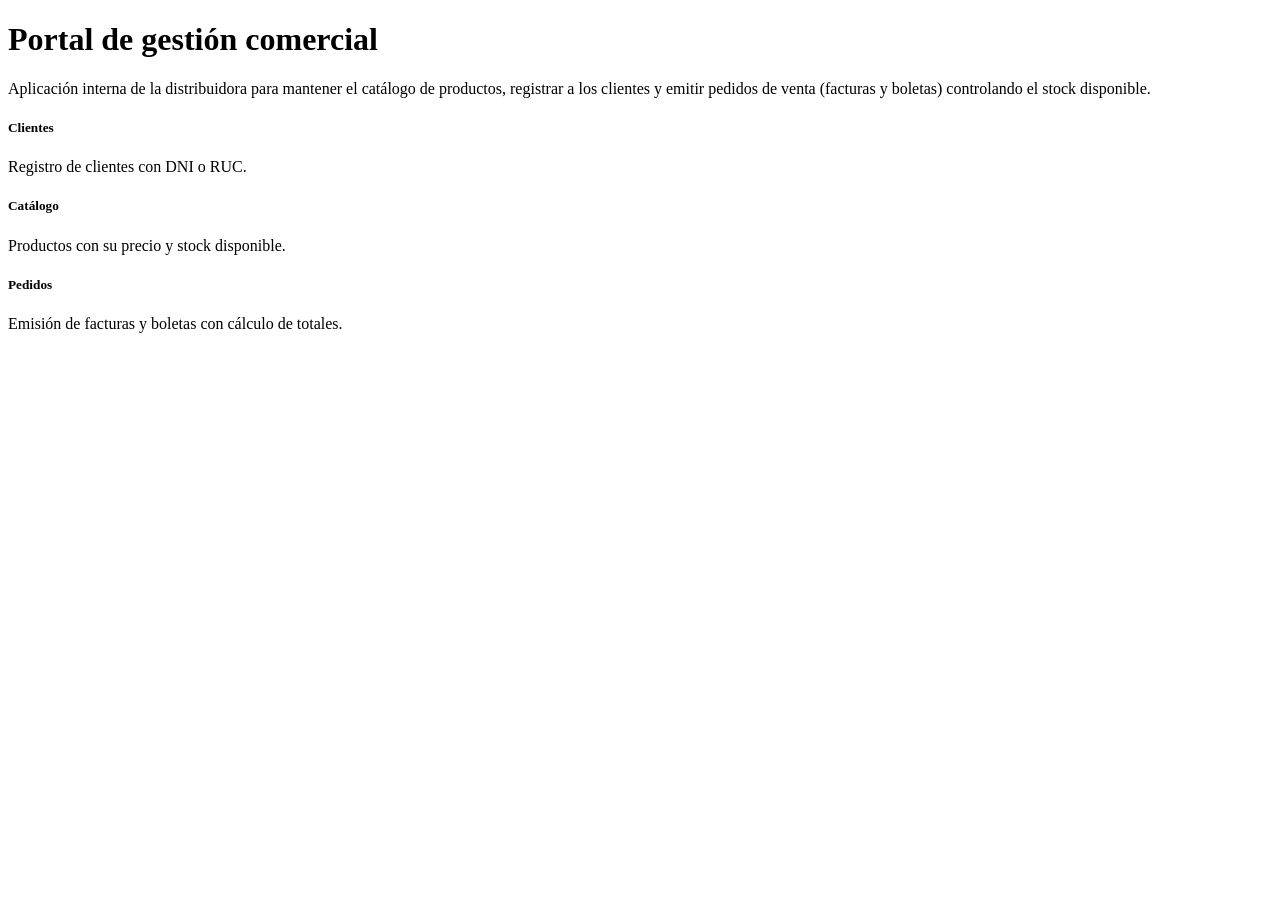
<file: src/main/resources/templates/index.html>
<!DOCTYPE html>
<html lang="es" xmlns:th="http://www.thymeleaf.org">
<head th:replace="~{fragments/layout :: head('Inicio')}"></head>
<body>
<nav th:replace="~{fragments/layout :: menu('inicio')}"></nav>

<main class="container page">
    <h1 class="mb-3">Portal de gestión comercial</h1>
    <p class="lead">
        Aplicación interna de la distribuidora para mantener el catálogo de productos,
        registrar a los clientes y emitir pedidos de venta (facturas y boletas)
        controlando el stock disponible.
    </p>

    <div class="row g-3 mt-2">
        <div class="col-md-4">
            <a th:href="@{/customers}" class="text-decoration-none text-dark">
                <div class="card card-link-box h-100">
                    <div class="card-body">
                        <h5 class="card-title">Clientes</h5>
                        <p class="card-text">Registro de clientes con DNI o RUC.</p>
                    </div>
                </div>
            </a>
        </div>
        <div class="col-md-4">
            <a th:href="@{/products}" class="text-decoration-none text-dark">
                <div class="card card-link-box h-100">
                    <div class="card-body">
                        <h5 class="card-title">Catálogo</h5>
                        <p class="card-text">Productos con su precio y stock disponible.</p>
                    </div>
                </div>
            </a>
        </div>
        <div class="col-md-4">
            <a th:href="@{/invoices}" class="text-decoration-none text-dark">
                <div class="card card-link-box h-100">
                    <div class="card-body">
                        <h5 class="card-title">Pedidos</h5>
                        <p class="card-text">Emisión de facturas y boletas con cálculo de totales.</p>
                    </div>
                </div>
            </a>
        </div>
    </div>
</main>
</body>
</html>
</file>
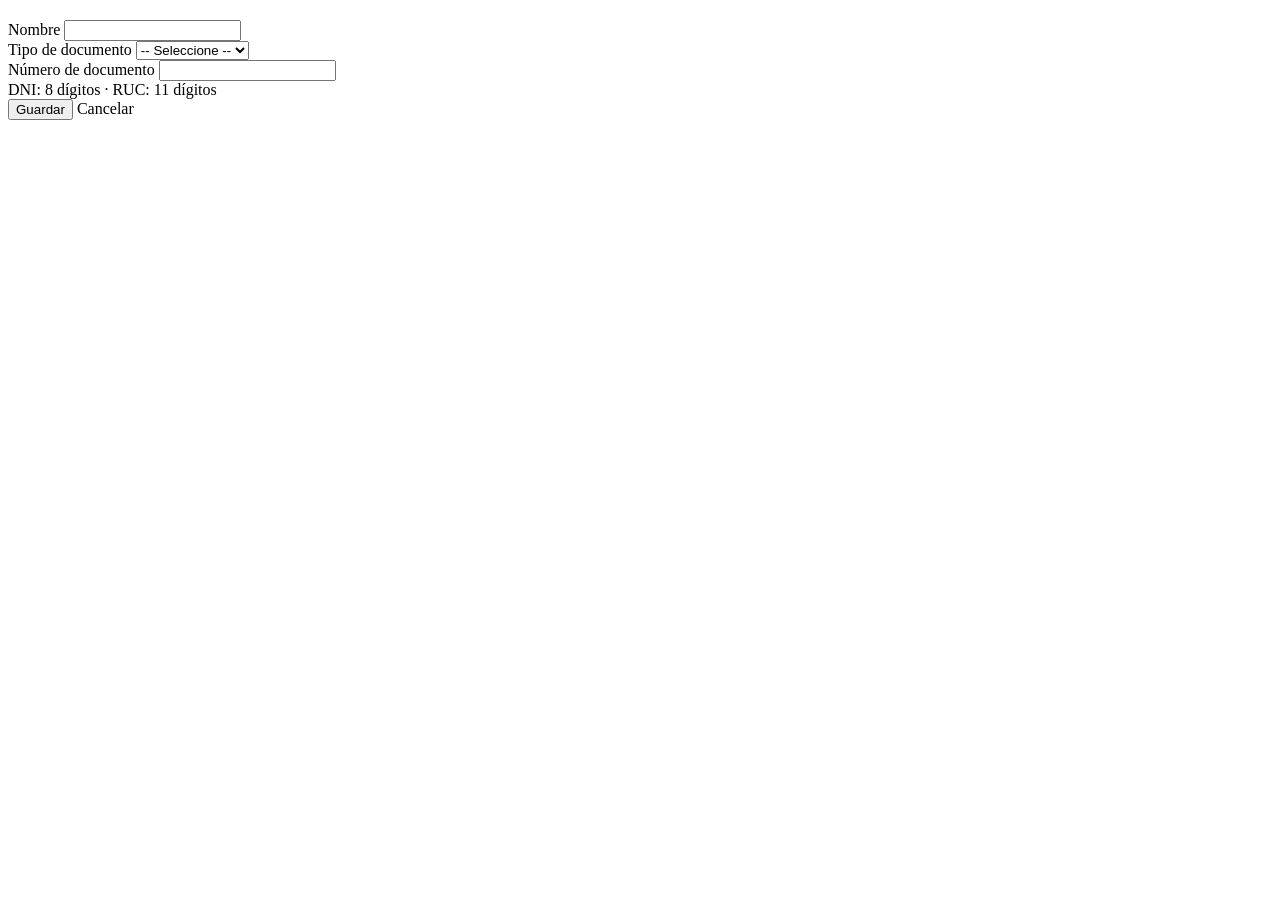
<file: src/main/resources/templates/customer/form.html>
<!DOCTYPE html>
<html lang="es" xmlns:th="http://www.thymeleaf.org">
<head th:replace="~{fragments/layout :: head('Cliente')}"></head>
<body>
<nav th:replace="~{fragments/layout :: menu('clientes')}"></nav>

<main class="container page">
    <!-- Una sola vista para crear y editar: el título depende de si hay id -->
    <h2 th:text="${customer.id == null} ? 'Nuevo cliente' : 'Editar cliente'"></h2>

    <form th:action="@{/customers/save}" th:object="${customer}" method="post" class="card card-body mt-3" style="max-width: 600px">
        <input type="hidden" th:field="*{id}">

        <div th:if="${#fields.hasGlobalErrors()}" class="alert alert-danger">
            <p class="mb-0" th:each="err : ${#fields.globalErrors()}" th:text="${err}"></p>
        </div>

        <div class="mb-3">
            <label class="form-label" for="name">Nombre</label>
            <input type="text" class="form-control" th:field="*{name}" th:errorclass="is-invalid">
            <div class="invalid-feedback" th:if="${#fields.hasErrors('name')}" th:errors="*{name}"></div>
        </div>

        <div class="mb-3">
            <label class="form-label" for="documentType">Tipo de documento</label>
            <select class="form-select" th:field="*{documentType}" th:errorclass="is-invalid">
                <option value="">-- Seleccione --</option>
                <option th:each="t : ${tiposDocumento}" th:value="${t}" th:text="${t}"></option>
            </select>
            <div class="invalid-feedback" th:if="${#fields.hasErrors('documentType')}" th:errors="*{documentType}"></div>
        </div>

        <div class="mb-3">
            <label class="form-label" for="document">Número de documento</label>
            <input type="text" class="form-control" maxlength="11" th:field="*{document}" th:errorclass="is-invalid">
            <div class="form-text">DNI: 8 dígitos · RUC: 11 dígitos</div>
            <div class="invalid-feedback" th:if="${#fields.hasErrors('document')}" th:errors="*{document}"></div>
        </div>

        <div>
            <button type="submit" class="btn btn-primary">Guardar</button>
            <a class="btn btn-secondary" th:href="@{/customers}">Cancelar</a>
        </div>
    </form>
</main>
</body>
</html>
</file>
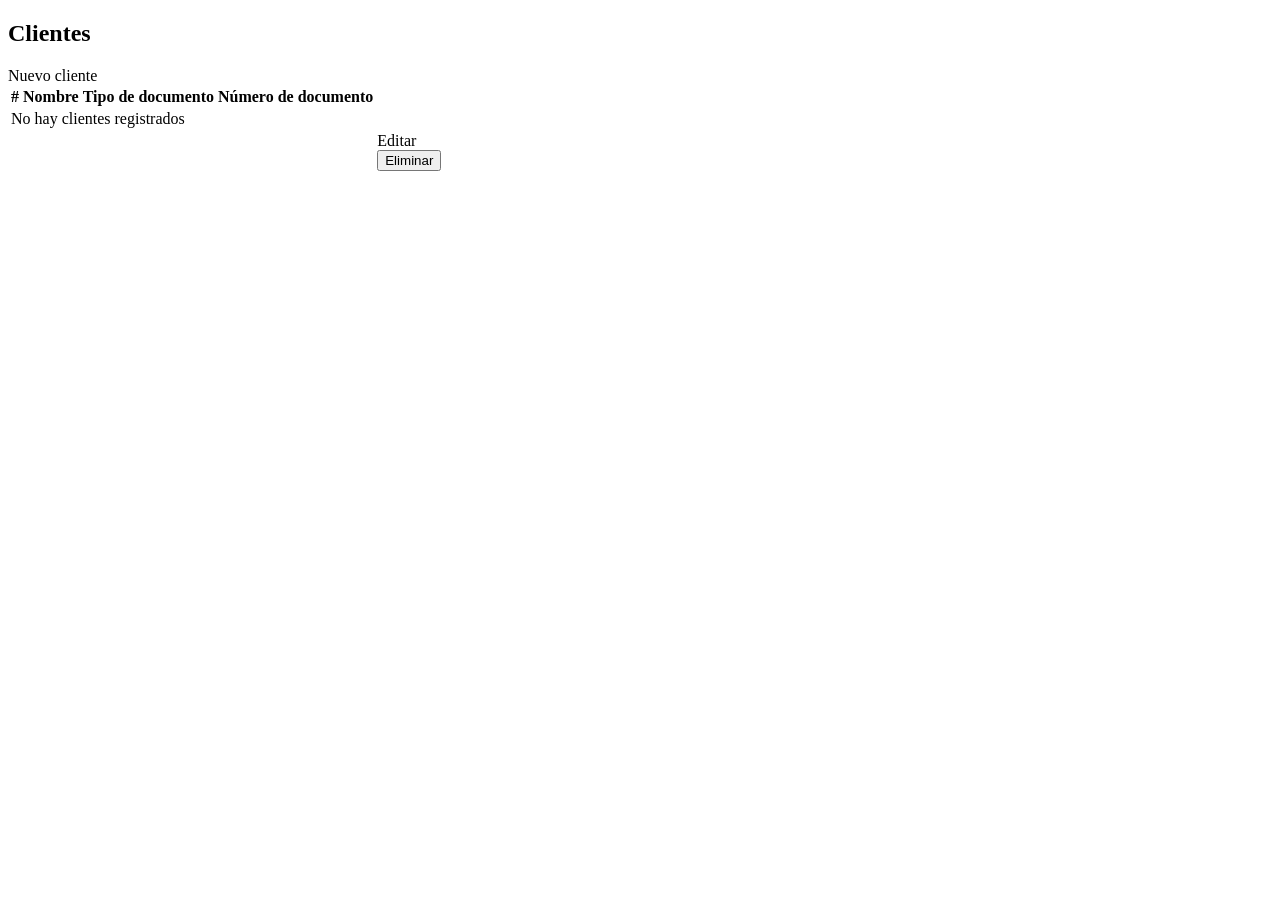
<file: src/main/resources/templates/customer/list.html>
<!DOCTYPE html>
<html lang="es" xmlns:th="http://www.thymeleaf.org">
<head th:replace="~{fragments/layout :: head('Clientes')}"></head>
<body>
<nav th:replace="~{fragments/layout :: menu('clientes')}"></nav>

<main class="container page">
    <div class="d-flex justify-content-between align-items-center mb-3">
        <h2>Clientes</h2>
        <a class="btn btn-primary" th:href="@{/customers/new}">Nuevo cliente</a>
    </div>

    <div th:replace="~{fragments/layout :: mensajes}"></div>

    <table class="table table-striped bg-white">
        <thead class="table-dark">
        <tr>
            <th>#</th>
            <th>Nombre</th>
            <th>Tipo de documento</th>
            <th>Número de documento</th>
            <th></th>
        </tr>
        </thead>
        <tbody>
        <tr th:if="${customers.isEmpty()}">
            <td colspan="5" class="text-center text-muted">No hay clientes registrados</td>
        </tr>
        <tr th:each="c : ${customers}">
            <td th:text="${c.id}"></td>
            <td th:text="${c.name}"></td>
            <td th:text="${c.documentType}"></td>
            <td th:text="${c.document}"></td>
            <td class="text-end">
                <a class="btn btn-sm btn-outline-primary" th:href="@{/customers/edit(id=${c.id})}">Editar</a>
                <form th:action="@{/customers/delete}" method="post" class="d-inline">
                    <input type="hidden" name="id" th:value="${c.id}">
                    <button type="submit" class="btn btn-sm btn-outline-danger">Eliminar</button>
                </form>
            </td>
        </tr>
        </tbody>
    </table>
</main>
</body>
</html>
</file>
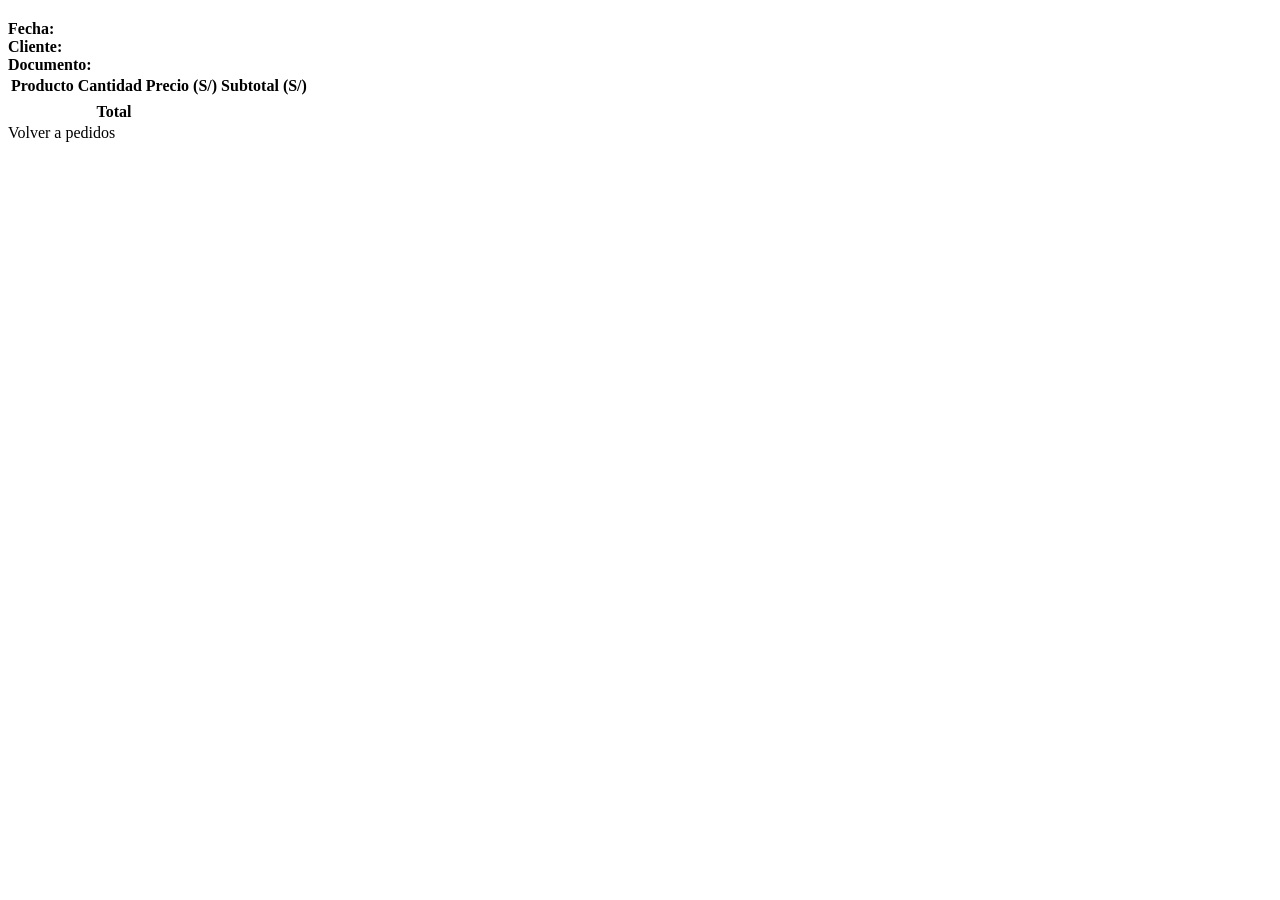
<file: src/main/resources/templates/invoice/detail.html>
<!DOCTYPE html>
<html lang="es" xmlns:th="http://www.thymeleaf.org">
<head th:replace="~{fragments/layout :: head('Detalle de pedido')}"></head>
<body>
<nav th:replace="~{fragments/layout :: menu('pedidos')}"></nav>

<main class="container page">
    <h2 th:text="${invoice.type + ' N° ' + invoice.id}"></h2>

    <div class="card card-body mb-3">
        <div><strong>Fecha:</strong> <span th:text="${#temporals.format(invoice.date, 'dd/MM/yyyy')}"></span></div>
        <div><strong>Cliente:</strong> <span th:text="${invoice.customer.name}"></span></div>
        <div><strong>Documento:</strong>
            <span th:text="${invoice.customer.documentType + ' ' + invoice.customer.document}"></span></div>
    </div>

    <table class="table bg-white">
        <thead class="table-dark">
        <tr>
            <th>Producto</th>
            <th class="text-end">Cantidad</th>
            <th class="text-end">Precio (S/)</th>
            <th class="text-end">Subtotal (S/)</th>
        </tr>
        </thead>
        <tbody>
        <tr th:each="d : ${invoice.details}">
            <td th:text="${d.product.name}"></td>
            <td class="text-end" th:text="${d.quantity}"></td>
            <td class="text-end" th:text="${#numbers.formatDecimal(d.price, 1, 'COMMA', 2, 'POINT')}"></td>
            <td class="text-end" th:text="${#numbers.formatDecimal(d.subtotal, 1, 'COMMA', 2, 'POINT')}"></td>
        </tr>
        </tbody>
        <tfoot>
        <tr>
            <th colspan="3" class="text-end">Total</th>
            <th class="text-end" th:text="${'S/ ' + #numbers.formatDecimal(invoice.total, 1, 'COMMA', 2, 'POINT')}"></th>
        </tr>
        </tfoot>
    </table>

    <a class="btn btn-secondary" th:href="@{/invoices}">Volver a pedidos</a>
</main>
</body>
</html>
</file>
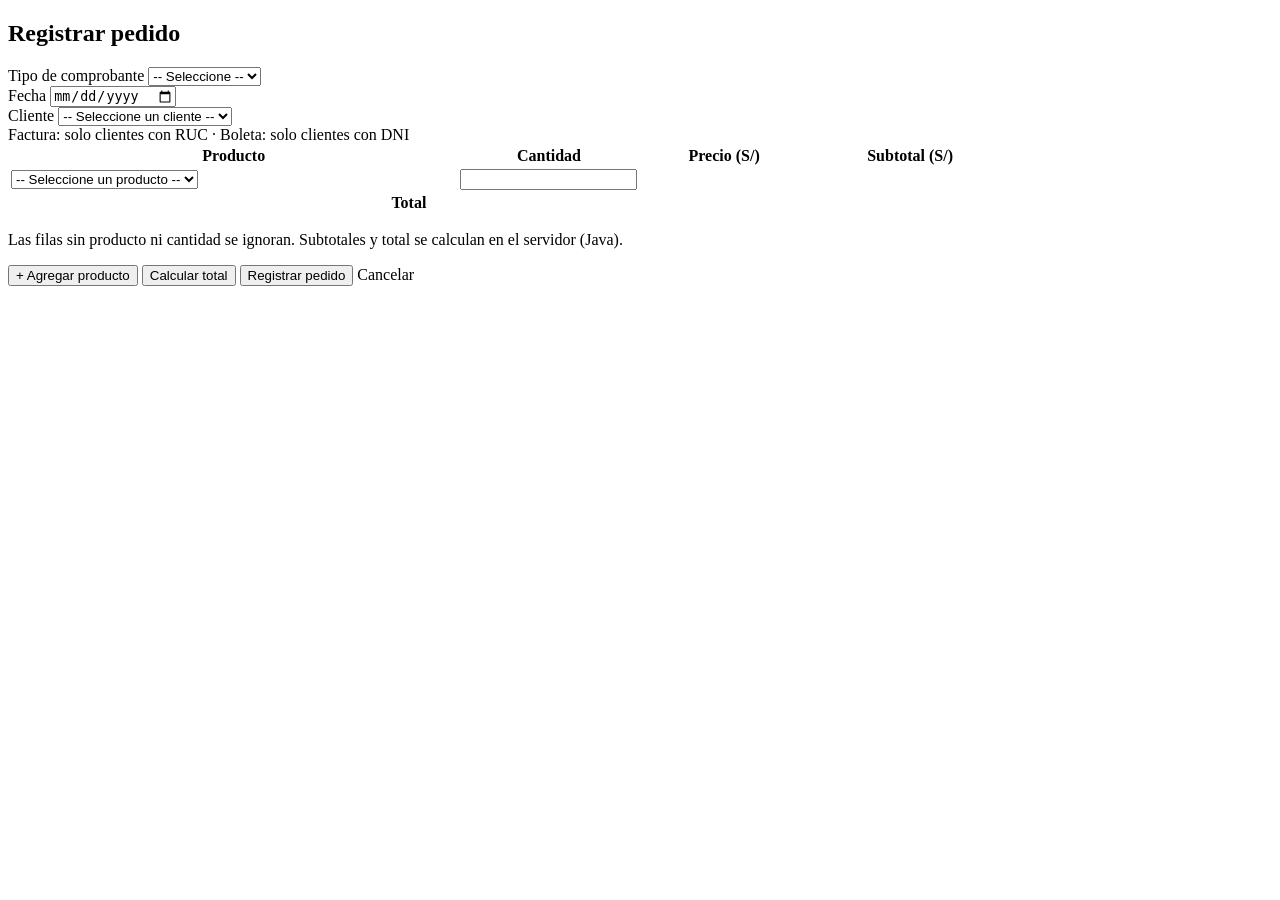
<file: src/main/resources/templates/invoice/form.html>
<!DOCTYPE html>
<html lang="es" xmlns:th="http://www.thymeleaf.org">
<head th:replace="~{fragments/layout :: head('Registrar pedido')}"></head>
<body>
<nav th:replace="~{fragments/layout :: menu('pedidos')}"></nav>

<main class="container page">
    <h2 class="mb-3">Registrar pedido</h2>

    <form th:action="@{/invoices/save}" th:object="${invoice}" method="post" novalidate>

        <!-- Errores globales: reglas que dependen de varios campos -->
        <div th:if="${#fields.hasGlobalErrors()}" class="alert alert-danger">
            <p class="mb-0" th:each="err : ${#fields.globalErrors()}" th:text="${err}"></p>
        </div>

        <div class="card card-body mb-3">
            <div class="row g-3">
                <div class="col-md-3">
                    <label class="form-label" for="type">Tipo de comprobante</label>
                    <select class="form-select" th:field="*{type}" th:errorclass="is-invalid">
                        <option value="">-- Seleccione --</option>
                        <option th:each="t : ${tipos}" th:value="${t}" th:text="${t}"></option>
                    </select>
                    <div class="invalid-feedback" th:if="${#fields.hasErrors('type')}" th:errors="*{type}"></div>
                </div>
                <div class="col-md-3">
                    <label class="form-label" for="date">Fecha</label>
                    <input type="date" class="form-control" th:field="*{date}" th:errorclass="is-invalid">
                    <div class="invalid-feedback" th:if="${#fields.hasErrors('date')}" th:errors="*{date}"></div>
                </div>
                <div class="col-md-6">
                    <label class="form-label" for="customerId">Cliente</label>
                    <select class="form-select" th:field="*{customer.id}" th:errorclass="is-invalid">
                        <option value="">-- Seleccione un cliente --</option>
                        <option th:each="c : ${customers}" th:value="${c.id}"
                                th:text="${c.name + ' (' + c.documentType + ' ' + c.document + ')'}"></option>
                    </select>
                    <div class="invalid-feedback" th:if="${#fields.hasErrors('customer.id')}" th:errors="*{customer.id}"></div>
                    <div class="form-text">Factura: solo clientes con RUC · Boleta: solo clientes con DNI</div>
                </div>
            </div>
        </div>

        <table class="table bg-white align-middle">
            <thead class="table-dark">
            <tr>
                <th style="width: 45%">Producto</th>
                <th style="width: 18%">Cantidad</th>
                <th class="text-end">Precio (S/)</th>
                <th class="text-end">Subtotal (S/)</th>
            </tr>
            </thead>
            <tbody>
            <tr th:each="line, st : *{details}">
                <td>
                    <select class="form-select" th:field="*{details[__${st.index}__].product.id}" th:errorclass="is-invalid">
                        <option value="">-- Seleccione un producto --</option>
                        <option th:each="p : ${products}" th:value="${p.id}"
                                th:text="${p.name + ' (stock: ' + p.stock + ')'}"></option>
                    </select>
                    <div class="invalid-feedback" th:if="${#fields.hasErrors('details[__${st.index}__].product.id')}"
                         th:errors="*{details[__${st.index}__].product.id}"></div>
                </td>
                <td>
                    <input type="text" class="form-control" th:field="*{details[__${st.index}__].quantity}" th:errorclass="is-invalid">
                    <div class="invalid-feedback" th:if="${#fields.hasErrors('details[__${st.index}__].quantity')}"
                         th:errors="*{details[__${st.index}__].quantity}"></div>
                </td>
                <td class="text-end"
                    th:text="${line.price != null} ? ${#numbers.formatDecimal(line.price, 1, 'COMMA', 2, 'POINT')} : '-'"></td>
                <td class="text-end"
                    th:text="${line.subtotal != null} ? ${#numbers.formatDecimal(line.subtotal, 1, 'COMMA', 2, 'POINT')} : '-'"></td>
            </tr>
            </tbody>
            <tfoot>
            <tr>
                <th colspan="3" class="text-end">Total</th>
                <th class="text-end" th:text="${'S/ ' + #numbers.formatDecimal(invoice.total, 1, 'COMMA', 2, 'POINT')}"></th>
            </tr>
            </tfoot>
        </table>
        <p class="text-muted small">Las filas sin producto ni cantidad se ignoran. Subtotales y total se calculan en el servidor (Java).</p>

        <div class="d-flex gap-2">
            <button type="submit" name="addLine" value="1" class="btn btn-outline-secondary">+ Agregar producto</button>
            <button type="submit" name="calculate" value="1" class="btn btn-outline-primary">Calcular total</button>
            <button type="submit" class="btn btn-primary">Registrar pedido</button>
            <a class="btn btn-secondary" th:href="@{/invoices}">Cancelar</a>
        </div>
    </form>
</main>
</body>
</html>
</file>
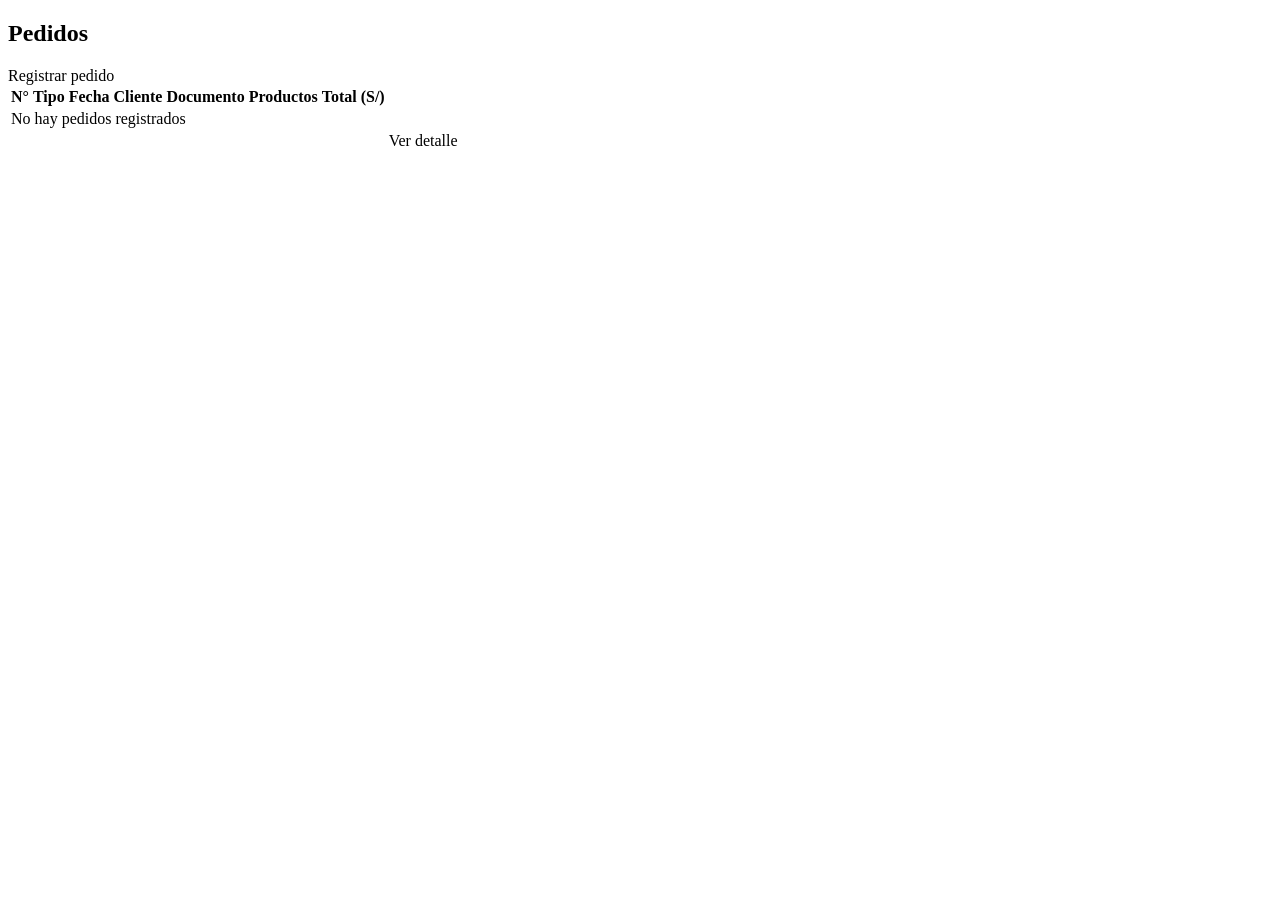
<file: src/main/resources/templates/invoice/list.html>
<!DOCTYPE html>
<html lang="es" xmlns:th="http://www.thymeleaf.org">
<head th:replace="~{fragments/layout :: head('Pedidos')}"></head>
<body>
<nav th:replace="~{fragments/layout :: menu('pedidos')}"></nav>

<main class="container page">
    <div class="d-flex justify-content-between align-items-center mb-3">
        <h2>Pedidos</h2>
        <a class="btn btn-primary" th:href="@{/invoices/new}">Registrar pedido</a>
    </div>

    <div th:replace="~{fragments/layout :: mensajes}"></div>

    <table class="table table-striped bg-white">
        <thead class="table-dark">
        <tr>
            <th>N°</th>
            <th>Tipo</th>
            <th>Fecha</th>
            <th>Cliente</th>
            <th>Documento</th>
            <th class="text-end">Productos</th>
            <th class="text-end">Total (S/)</th>
            <th></th>
        </tr>
        </thead>
        <tbody>
        <tr th:if="${invoices.isEmpty()}">
            <td colspan="8" class="text-center text-muted">No hay pedidos registrados</td>
        </tr>
        <tr th:each="i : ${invoices}">
            <td th:text="${i.id}"></td>
            <td>
                <span class="badge" th:classappend="${i.type == 'Factura'} ? 'bg-primary' : 'bg-success'"
                      th:text="${i.type}"></span>
            </td>
            <td th:text="${#temporals.format(i.date, 'dd/MM/yyyy')}"></td>
            <td th:text="${i.customer.name}"></td>
            <td th:text="${i.customer.documentType + ' ' + i.customer.document}"></td>
            <td class="text-end" th:text="${i.details.size()}"></td>
            <td class="text-end fw-bold" th:text="${#numbers.formatDecimal(i.total, 1, 'COMMA', 2, 'POINT')}"></td>
            <td class="text-end">
                <a class="btn btn-sm btn-outline-secondary" th:href="@{/invoices/detail(id=${i.id})}">Ver detalle</a>
            </td>
        </tr>
        </tbody>
    </table>
</main>
</body>
</html>
</file>
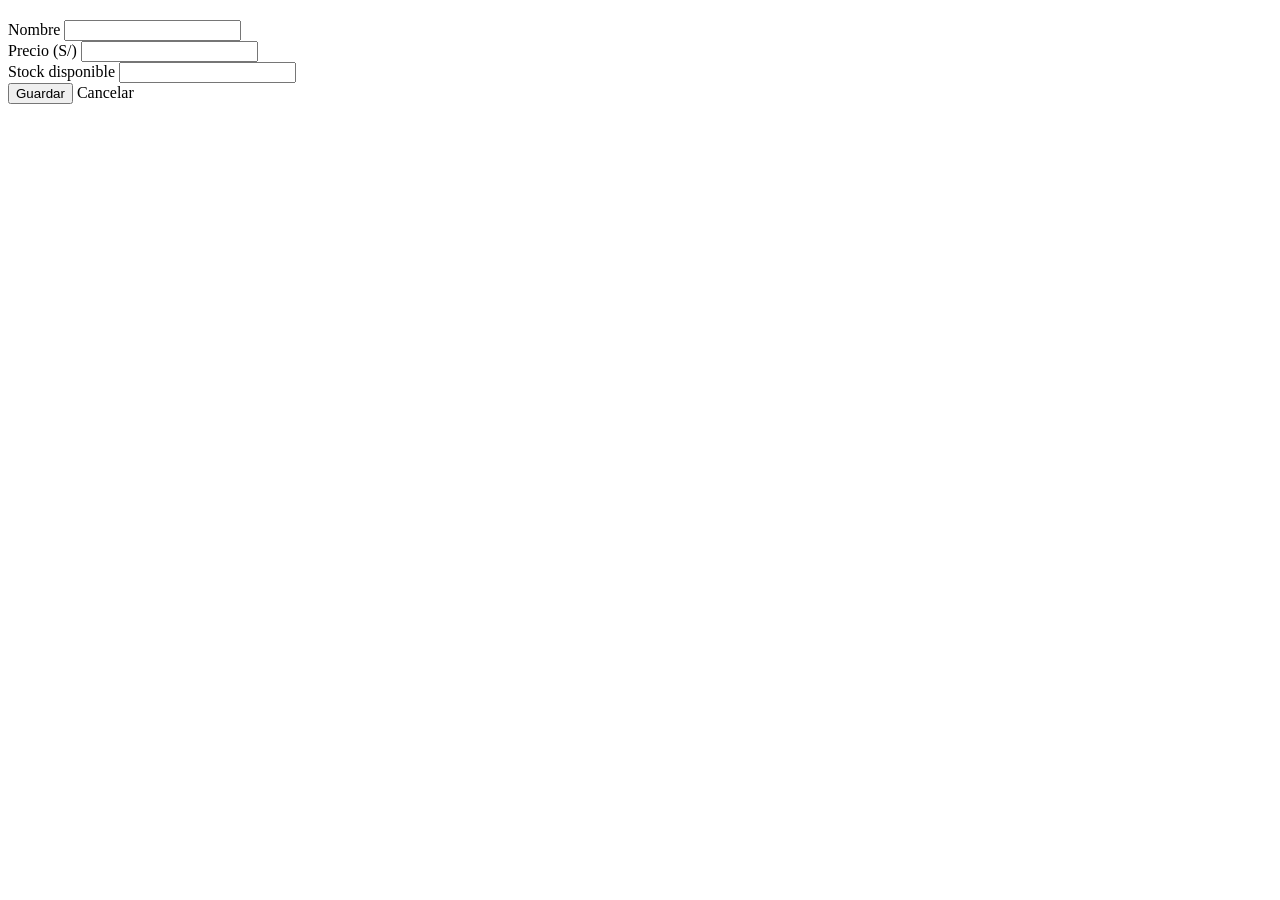
<file: src/main/resources/templates/product/form.html>
<!DOCTYPE html>
<html lang="es" xmlns:th="http://www.thymeleaf.org">
<head th:replace="~{fragments/layout :: head('Producto')}"></head>
<body>
<nav th:replace="~{fragments/layout :: menu('catalogo')}"></nav>

<main class="container page">
    <!-- Una sola vista para crear y editar, enlazada con th:object / th:field -->
    <h2 th:text="${product.id == null} ? 'Nuevo producto' : 'Editar producto'"></h2>

    <form th:action="@{/products/save}" th:object="${product}" method="post" class="card card-body mt-3" style="max-width: 600px">
        <input type="hidden" th:field="*{id}">

        <div class="mb-3">
            <label class="form-label" for="name">Nombre</label>
            <input type="text" class="form-control" th:field="*{name}" th:errorclass="is-invalid">
            <div class="invalid-feedback" th:if="${#fields.hasErrors('name')}" th:errors="*{name}"></div>
        </div>

        <div class="mb-3">
            <label class="form-label" for="price">Precio (S/)</label>
            <!-- type="text" a propósito: la conversión se valida en el servidor -->
            <input type="text" class="form-control" th:field="*{price}" th:errorclass="is-invalid">
            <div class="invalid-feedback" th:if="${#fields.hasErrors('price')}" th:errors="*{price}"></div>
        </div>

        <div class="mb-3">
            <label class="form-label" for="stock">Stock disponible</label>
            <input type="text" class="form-control" th:field="*{stock}" th:errorclass="is-invalid">
            <div class="invalid-feedback" th:if="${#fields.hasErrors('stock')}" th:errors="*{stock}"></div>
        </div>

        <div>
            <button type="submit" class="btn btn-primary">Guardar</button>
            <a class="btn btn-secondary" th:href="@{/products}">Cancelar</a>
        </div>
    </form>
</main>
</body>
</html>
</file>
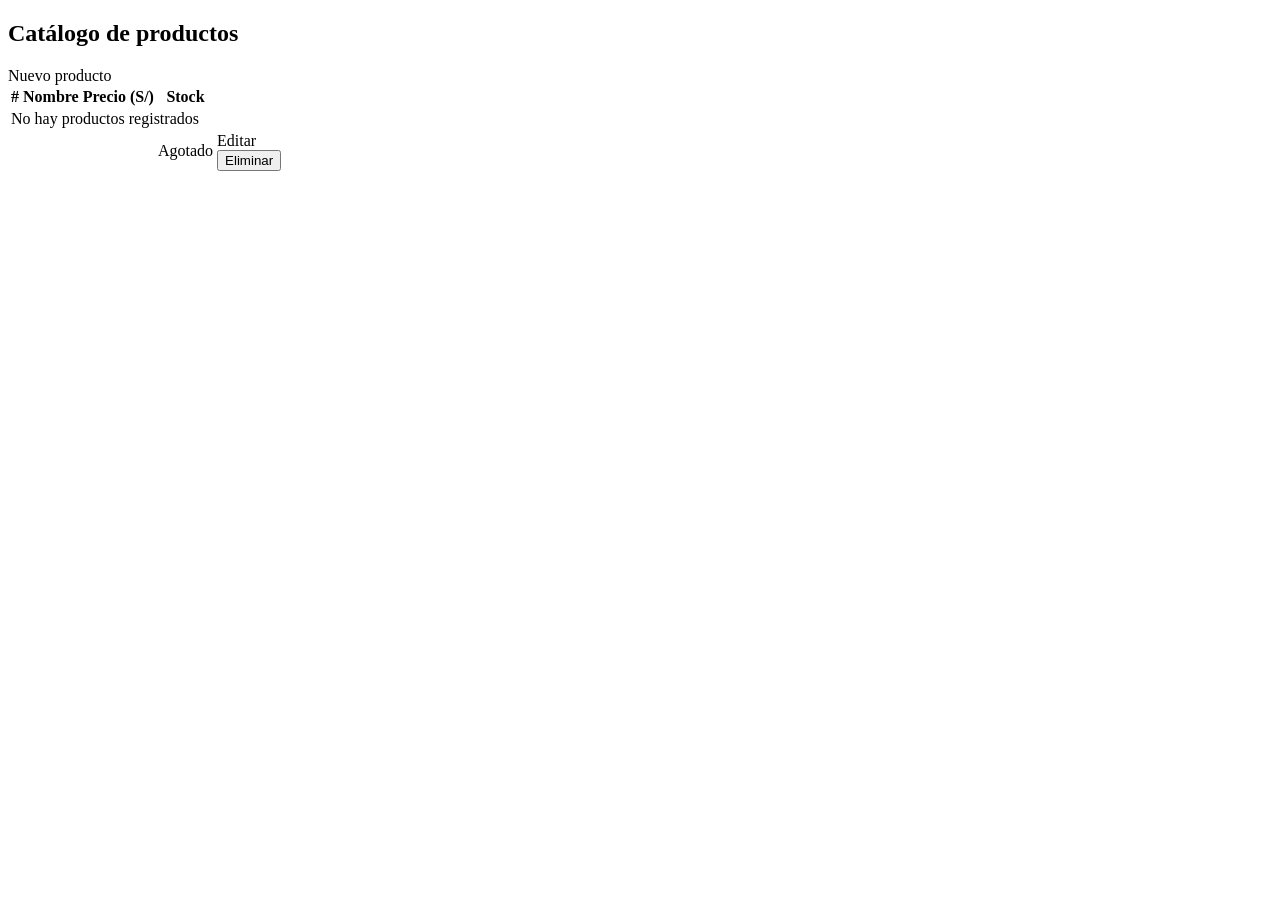
<file: src/main/resources/templates/product/list.html>
<!DOCTYPE html>
<html lang="es" xmlns:th="http://www.thymeleaf.org">
<head th:replace="~{fragments/layout :: head('Catálogo')}"></head>
<body>
<nav th:replace="~{fragments/layout :: menu('catalogo')}"></nav>

<main class="container page">
    <div class="d-flex justify-content-between align-items-center mb-3">
        <h2>Catálogo de productos</h2>
        <a class="btn btn-primary" th:href="@{/products/new}">Nuevo producto</a>
    </div>

    <div th:replace="~{fragments/layout :: mensajes}"></div>

    <table class="table table-striped bg-white">
        <thead class="table-dark">
        <tr>
            <th>#</th>
            <th>Nombre</th>
            <th class="text-end">Precio (S/)</th>
            <th class="text-end">Stock</th>
            <th></th>
        </tr>
        </thead>
        <tbody>
        <tr th:if="${products.isEmpty()}">
            <td colspan="5" class="text-center text-muted">No hay productos registrados</td>
        </tr>
        <tr th:each="p : ${products}">
            <td th:text="${p.id}"></td>
            <td th:text="${p.name}"></td>
            <td class="text-end" th:text="${#numbers.formatDecimal(p.price, 1, 'COMMA', 2, 'POINT')}"></td>
            <td class="text-end">
                <span th:text="${p.stock}"></span>
                <span th:if="${p.stock == 0}" class="badge bg-danger ms-1">Agotado</span>
            </td>
            <td class="text-end">
                <a class="btn btn-sm btn-outline-primary" th:href="@{/products/edit(id=${p.id})}">Editar</a>
                <form th:action="@{/products/delete}" method="post" class="d-inline">
                    <input type="hidden" name="id" th:value="${p.id}">
                    <button type="submit" class="btn btn-sm btn-outline-danger">Eliminar</button>
                </form>
            </td>
        </tr>
        </tbody>
    </table>
</main>
</body>
</html>
</file>
